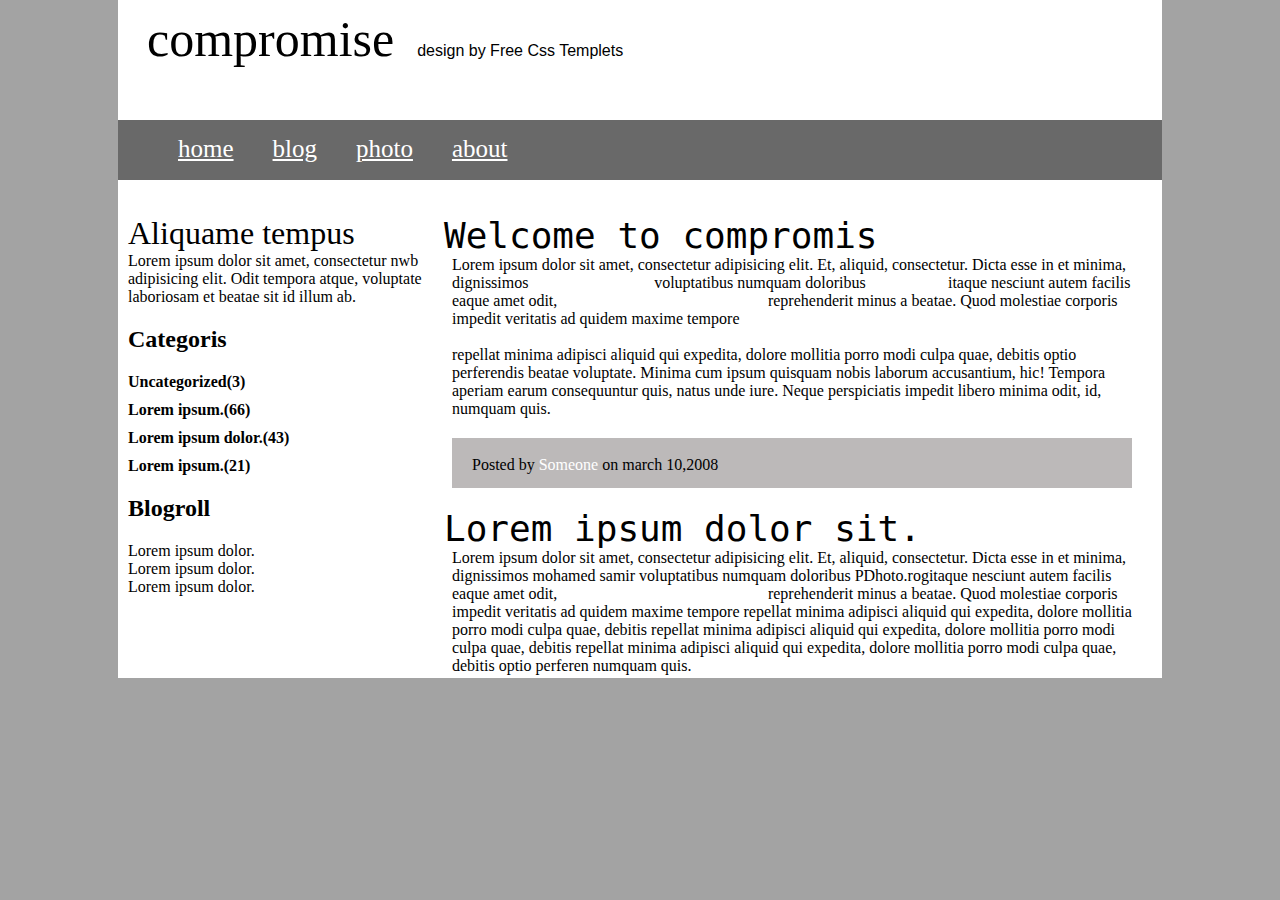
<file: index.html>
<!DOCTYPE html>
<html lang="en">

<head>

    <style>
        body {
            margin: 0;
            padding: 0;
            background-color: #a3a3a3;
        }
        
        .header {
            width: 80%;
            height: 100px;
            background-color: white;
            padding: 10px;
            margin: auto;
        }
        
        h11 {
            font-size: 50px;
            margin: 19px;
        }
        
        h12 {
            font-family: sans-serif;
        }
        
        .nav {
            width: 80%;
            height: 40px;
            background-color: dimgray;
            margin: auto;
            padding: 10px;
        }
        
        .ul1 {
            list-style: none;
            margin: 5px 0 0 10px;
        }
        
        .li2 {
            display: inline-block;
            font-size: 25px;
            margin-right: 35px;
            color: white;
        }
        
        .another {
            width: 80%;
            height: 453px;
            background-color: white;
            margin: auto;
            padding: 35px 10px 10px 10px;
        }
        
        .ann1 {
            width: 300px;
            height: 450px;
            display: inline-block;
            float: left;
        }
        
        ge {
            font-size: 32px;
            display: block;
        }
        
        .ann2 {
            margin: 10px 0 10px 0;
            color: dimgray;
        }
        
        we {
            font-size: 35;
            display: block;
        }
        
        .ann3 {
            width: 700px;
            height: 450px;
            float: right;
        }
        
        .h13 {
            font-size: 36px;
            font-family: monospace;
            padding-left: 15px;
            margin-left: -23px;
            display: block;
        }
        
        a {
            color: white;
        }
        
        .ann4 {
            height: 50px;
            width: 680px;
            background-color: #bcb9b9;
            margin: 20px 0 20px 0;
        }
        
        p5 {
            display: inline-block;
            margin: 0 0 0 20px;
        }
        
        .ul {
            display: inline-block;
        }
        
        .li3 {
            color: #e07b00;
            margin-left: -16px;
        }
    </style>
</head>

<body>
    <div class="all">
        <div class="header">
            <h11>compromise</h11>
            <h12>design by Free Css Templets</h12>
        </div>
        <div class="nav">
            <ul class="ul1">
                <li class="li2"><a href="sirs.html">home</a></li>
                <li class="li2"><a href="sens.html">blog</a> </li>
                <li class="li2"><a href="./oooo/mohaq.html">photo</a></li>
                <li class="li2"><a href="Ass 1.1.html">about</a></li>
            </ul>
        </div>
        <div class="another">
            <div class="ann1">
                <ge>Aliquame tempus</ge>
                <fe>Lorem ipsum dolor sit amet, consectetur nwb adipisicing elit. Odit tempora atque, voluptate laboriosam et beatae sit id illum ab.</fe>
                <h2>Categoris</h2>
                <b>Uncategorized(3)</b><br>

                <div class="ann2"></div>
                <b>Lorem ipsum.(66)</b><br>

                <div class="ann2"></div>
                <b>Lorem ipsum dolor.(43)</b><br>

                <div class="ann2"></div>
                <b>Lorem ipsum.(21)</b><br>

                <div class="ann2"></div>
                <h2>Blogroll</h2>
                <p1>Lorem ipsum dolor.</p1><br>
                <p1>Lorem ipsum dolor.</p1><br>
                <p1>Lorem ipsum dolor.</p1><br>
            </div>

            <div class="ann3">
                <h22 class="h13">Welcome to compromis</h22>
                <p3>Lorem ipsum dolor sit amet, consectetur adipisicing elit. Et, aliquid, consectetur. Dicta esse in et minima, dignissimos <a>Free Css Templets</a> voluptatibus numquam doloribus <a>PDhoto.rog</a> itaque nesciunt autem facilis eaque amet
                    odit, <a>Creative Common Attribute 2.5</a> reprehenderit minus a beatae. Quod molestiae corporis impedit veritatis ad quidem maxime tempore <br><br> repellat minima adipisci aliquid qui expedita, dolore mollitia porro modi culpa quae,
                    debitis optio perferendis beatae voluptate. Minima cum ipsum quisquam nobis laborum accusantium, hic! Tempora aperiam earum consequuntur quis, natus unde iure. Neque perspiciatis impedit libero minima odit, id, numquam quis.</p3>
                <div class="ann4">
                    <p5>Posted by <a>Someone</a> on march 10,2008
                    </p5>
                    <ul class="ul">
                    </ul>
                    <ul class="ul">
                    </ul>
                </div>
                <h22 class="h13">Lorem ipsum dolor sit.</h22>
                <p3>Lorem ipsum dolor sit amet, consectetur adipisicing elit. Et, aliquid, consectetur. Dicta esse in et minima, dignissimos mohamed samir voluptatibus numquam doloribus PDhoto.rogitaque nesciunt autem facilis eaque amet odit, <a>Creative Common Attribute 2.5</a>                    reprehenderit minus a beatae. Quod molestiae corporis impedit veritatis ad quidem maxime tempore repellat minima adipisci aliquid qui expedita, dolore mollitia porro modi culpa quae, debitis repellat minima adipisci aliquid qui expedita,
                    dolore mollitia porro modi culpa quae, debitis repellat minima adipisci aliquid qui expedita, dolore mollitia porro modi culpa quae, debitis optio perferen numquam quis.</p3>
            </div>
        </div>
    </div>
</body>

</html>
</file>
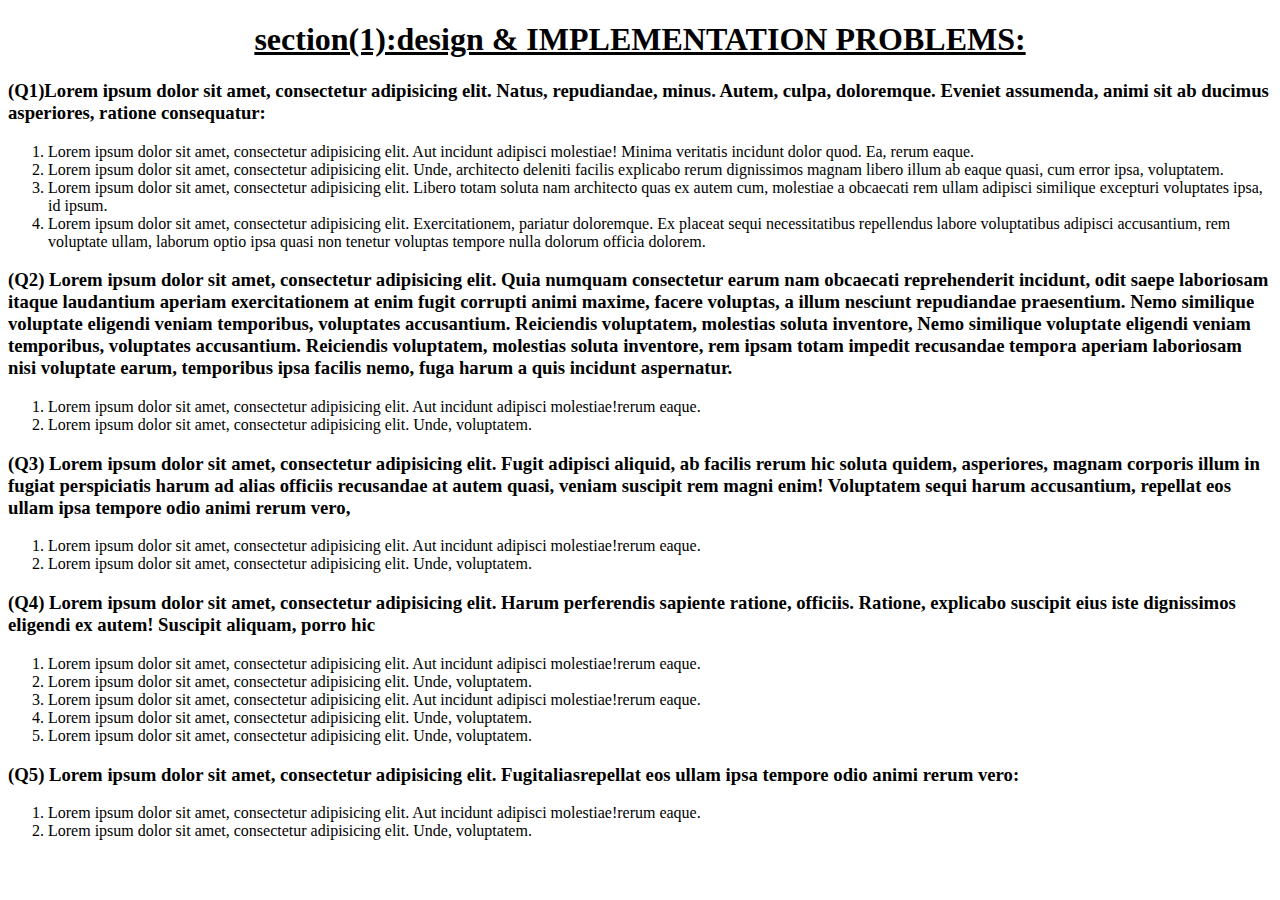
<file: Ass 1.1.html>
<!DOCTYPE html>
<html>

<head>
    <title>Ass 1.1</title>
</head>

<body>
    <h1><u><center>section(1):design & IMPLEMENTATION PROBLEMS:</center></u></h1>
    <h3>
    (Q1)Lorem ipsum dolor sit amet, consectetur adipisicing elit. Natus, repudiandae, minus. Autem, culpa, doloremque. Eveniet assumenda, animi sit ab ducimus asperiores, ratione consequatur:</h3>
    <ol>
        <li>Lorem ipsum dolor sit amet, consectetur adipisicing elit. Aut incidunt adipisci molestiae! Minima veritatis incidunt dolor quod. Ea, rerum eaque.</li>
        <li>Lorem ipsum dolor sit amet, consectetur adipisicing elit. Unde, architecto deleniti facilis explicabo rerum dignissimos magnam libero illum ab eaque quasi, cum error ipsa, voluptatem.</li>
        <li>Lorem ipsum dolor sit amet, consectetur adipisicing elit. Libero totam soluta nam architecto quas ex autem cum, molestiae a obcaecati rem ullam adipisci similique excepturi voluptates ipsa, id ipsum.</li>
        <li>Lorem ipsum dolor sit amet, consectetur adipisicing elit. Exercitationem, pariatur doloremque. Ex placeat sequi necessitatibus repellendus labore voluptatibus adipisci accusantium, rem voluptate ullam, laborum optio ipsa quasi non tenetur voluptas tempore nulla dolorum officia dolorem.</li>
    </ol>
    <h3>
    (Q2)
        Lorem ipsum dolor sit amet, consectetur adipisicing elit. Quia numquam consectetur earum nam obcaecati reprehenderit incidunt, odit saepe laboriosam itaque laudantium aperiam exercitationem at enim fugit corrupti animi maxime, facere voluptas, a illum nesciunt repudiandae praesentium. Nemo similique voluptate eligendi veniam temporibus, voluptates accusantium. Reiciendis voluptatem, molestias soluta inventore,   Nemo similique voluptate eligendi veniam temporibus, voluptates accusantium. Reiciendis voluptatem, molestias soluta inventore, rem ipsam totam impedit recusandae tempora aperiam laboriosam nisi voluptate earum, temporibus ipsa facilis nemo, fuga harum a quis incidunt aspernatur.
    </h3>
    <ol>
        <li>Lorem ipsum dolor sit amet, consectetur adipisicing elit. Aut incidunt adipisci molestiae!rerum eaque.</li>
        <li>Lorem ipsum dolor sit amet, consectetur adipisicing elit. Unde, voluptatem.</li>
    </ol>
    <h3>
    (Q3)
        Lorem ipsum dolor sit amet, consectetur adipisicing elit. Fugit adipisci aliquid, ab facilis rerum hic soluta quidem, asperiores, magnam corporis illum in fugiat perspiciatis harum ad alias officiis recusandae at autem quasi, veniam suscipit rem magni enim! Voluptatem sequi harum accusantium, repellat eos ullam ipsa tempore odio animi rerum vero,
    </h3>
    <ol>
        <li>Lorem ipsum dolor sit amet, consectetur adipisicing elit. Aut incidunt adipisci molestiae!rerum eaque.</li>
        <li>Lorem ipsum dolor sit amet, consectetur adipisicing elit. Unde, voluptatem.</li>
    </ol>
    <h3>
    (Q4)
        Lorem ipsum dolor sit amet, consectetur adipisicing elit. Harum perferendis sapiente ratione, officiis. Ratione, explicabo suscipit eius iste dignissimos eligendi ex autem! Suscipit aliquam, porro hic
    </h3>
    <ol>
        <li>Lorem ipsum dolor sit amet, consectetur adipisicing elit. Aut incidunt adipisci molestiae!rerum eaque.</li>
        <li>Lorem ipsum dolor sit amet, consectetur adipisicing elit. Unde, voluptatem.</li>
        <li>Lorem ipsum dolor sit amet, consectetur adipisicing elit. Aut incidunt adipisci molestiae!rerum eaque.</li>
        <li>Lorem ipsum dolor sit amet, consectetur adipisicing elit. Unde, voluptatem.</li>
        <li>Lorem ipsum dolor sit amet, consectetur adipisicing elit. Unde, voluptatem.</li>
    </ol>
    <h3>
    (Q5)
        Lorem ipsum dolor sit amet, consectetur adipisicing elit. Fugitaliasrepellat eos ullam ipsa tempore odio animi rerum vero:
    </h3>
    <ol>
        <li>Lorem ipsum dolor sit amet, consectetur adipisicing elit. Aut incidunt adipisci molestiae!rerum eaque.</li>
        <li>Lorem ipsum dolor sit amet, consectetur adipisicing elit. Unde, voluptatem.</li>
    </ol>
</body>

</html>
</file>
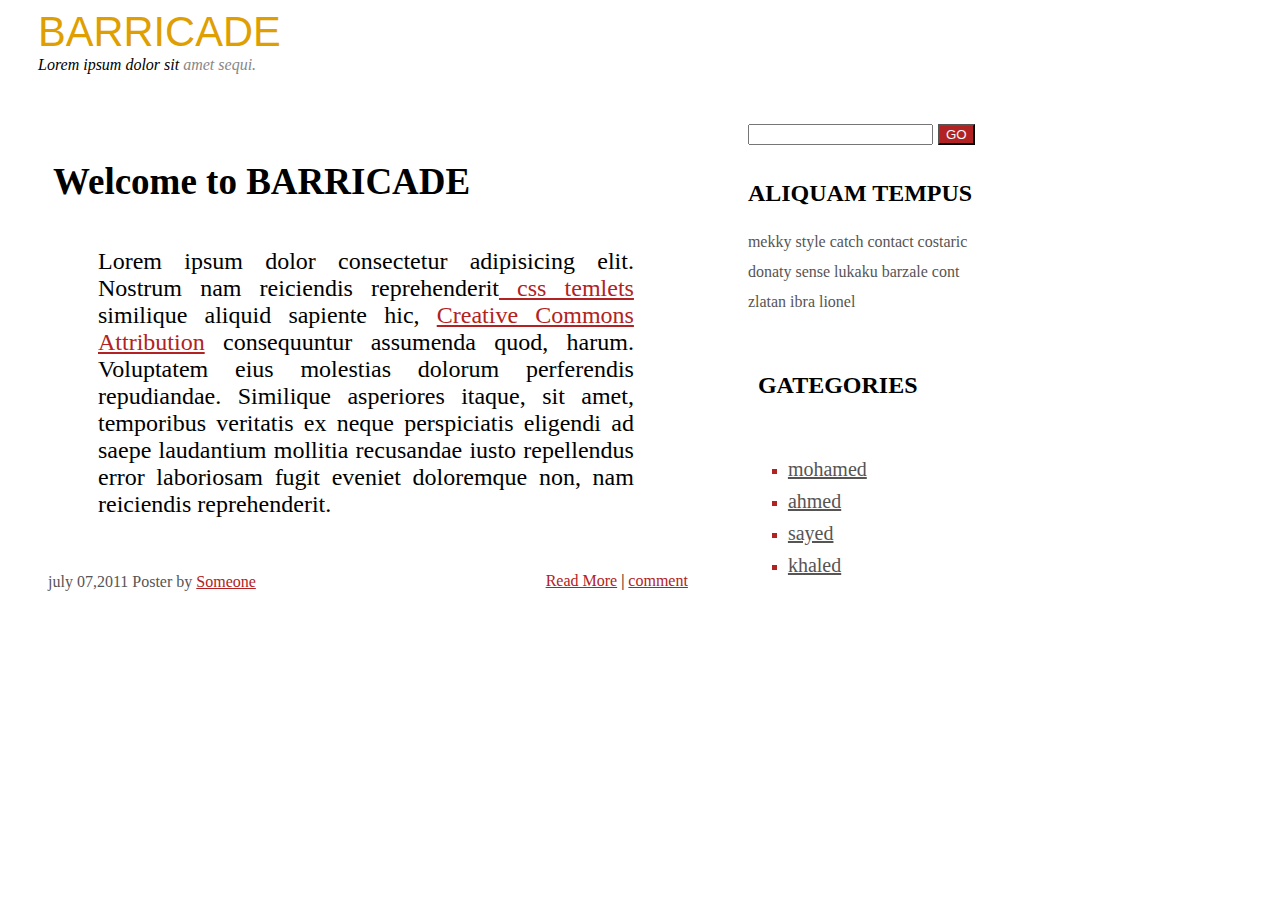
<file: sens.html>
<!DOCTYPE html>
<html lang="en">

<head>
    <meta charset="UTF-8">
    <title>one</title>
    <style>
        body {
            color: black;
        }
        
        .div1 {
            float: left;
            margin: 0 0 30px 30px;
            display: inline-block;
        }
        
        h {
            font-family: sans-serif;
            font-size: 2.6em;
            color: #e09f00;
        }
        
        .p1 {
            font-family: cursive;
            font-style: italic;
        }
        
        z {
            color: #888787;
        }
        
        .ul {
            float: right;
            list-style: none;
            margin: -7px;
            background-color: crimson;
        }
        
        .ul li {
            display: inline-block;
            width: 110px;
            height: 55px;
            text-align: center;
            cursor: pointer;
            margin: auto;
            padding: 10px;
            font-size: 1.5em;
            font-family: sans-serif;
            padding-top: 30px;
        }
        
        .div5 {
            width: 100%;
            clear: both;
        }
        
        .div2 {
            width: 53%;
            height: 450px;
            margin: 20px;
            padding: 5px;
            float: left;
            background: white;
        }
        
        .h2 {
            text-align: start;
            margin-left: 20px;
            font-size: 37px;
        }
        
        .p2 {
            width: 80%;
            text-align: justify;
            font-size: 24px;
            padding: 15px;
            margin-left: 50px;
        }
        
        .p3 {
            float: left;
            margin-left: 15px;
            color: #575454;
        }
        
        .div3 {
            float: right;
            margin: 15px;
        }
        
        .div4 {
            float: left;
            margin: 20px;
        }
        
        .h22 {
            margin-top: 35px;
        }
        
        .p4 {
            width: 245px;
            line-height: 30px;
            color: #575454;
        }
        
        .h23 {
            margin: 55px 10px;
        }
        
        .ul1 {
            list-style: square;
            color: firebrick;
        }
        
        .ul1 li {
            line-height: 30px;
        }
        
        .ul1 li u {
            color: #575454;
            font-size: 20px;
        }
        
        a {
            color: firebrick;
        }
        
        .butt {
            background: firebrick;
            color: aliceblue;
            margin-left: 5px;
        }
    </style>
</head>

<body>
    <div class="div1">
        <h>BARRICADE</h>
        <br>
        <e class="p1">Lorem ipsum dolor sit
            <z>amet sequi.</z>
        </e>
    </div>
    <div class="div5">
        <div class="div2">
            <h2 class="h2">Welcome to BARRICADE</h2>
            <p class="p2">Lorem ipsum dolor consectetur adipisicing elit. Nostrum nam reiciendis reprehenderit<a href="https://www.w3schools.com/w3css/w3css_templates.asp"> css temlets</a> similique aliquid sapiente hic, <a href="#">Creative Commons Attribution</a>                consequuntur assumenda quod, harum. Voluptatem eius molestias dolorum perferendis repudiandae. Similique asperiores itaque, sit amet, temporibus veritatis ex neque perspiciatis eligendi ad saepe laudantium mollitia recusandae iusto repellendus
                error laboriosam fugit eveniet doloremque non, nam reiciendis reprehenderit.</p>
            <p class="p3">july 07,2011 Poster by <a href="#">Someone</a></p>
            <div class="div3"><a href="#">Read More</a> | <a href="#">comment</a></div>
        </div>
        <div class="div4">
            <input type="text"><input class="butt" type="button" value="GO">
            <h2 class="h22">ALIQUAM TEMPUS</h2>
            <p class="p4">mekky style catch contact costaric donaty sense lukaku barzale cont zlatan ibra lionel</p>
            <h2 class="h23">GATEGORIES</h2>
            <ul class="ul1">
                <li><u>mohamed</u></li>
                <li><u>ahmed</u></li>
                <li><u>sayed</u></li>
                <li><u>khaled</u></li>
            </ul>
        </div>
    </div>
</body>

</html>
</file>
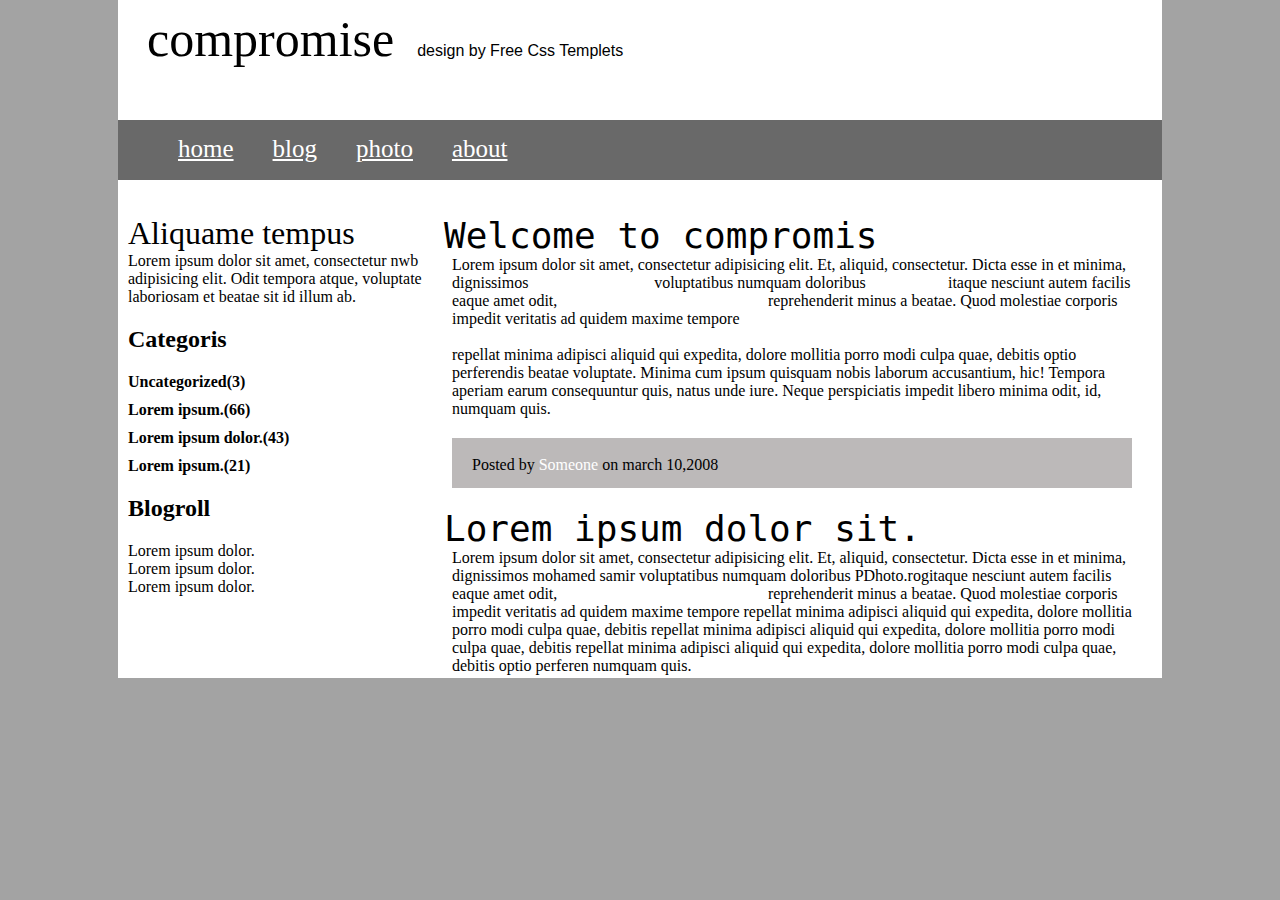
<file: sirs.html>
<!DOCTYPE html>
<html lang="en">

<head>

    <style>
        body {
            margin: 0;
            padding: 0;
            background-color: #a3a3a3;
        }
        
        .header {
            width: 80%;
            height: 100px;
            background-color: white;
            padding: 10px;
            margin: auto;
        }
        
        h11 {
            font-size: 50px;
            margin: 19px;
        }
        
        h12 {
            font-family: sans-serif;
        }
        
        .nav {
            width: 80%;
            height: 40px;
            background-color: dimgray;
            margin: auto;
            padding: 10px;
        }
        
        .ul1 {
            list-style: none;
            margin: 5px 0 0 10px;
        }
        
        .li2 {
            display: inline-block;
            font-size: 25px;
            margin-right: 35px;
            color: white;
        }
        
        .another {
            width: 80%;
            height: 453px;
            background-color: white;
            margin: auto;
            padding: 35px 10px 10px 10px;
        }
        
        .ann1 {
            width: 300px;
            height: 450px;
            display: inline-block;
            float: left;
        }
        
        ge {
            font-size: 32px;
            display: block;
        }
        
        .ann2 {
            margin: 10px 0 10px 0;
            color: dimgray;
        }
        
        we {
            font-size: 35;
            display: block;
        }
        
        .ann3 {
            width: 700px;
            height: 450px;
            float: right;
        }
        
        .h13 {
            font-size: 36px;
            font-family: monospace;
            padding-left: 15px;
            margin-left: -23px;
            display: block;
        }
        
        a {
            color: white;
        }
        
        .ann4 {
            height: 50px;
            width: 680px;
            background-color: #bcb9b9;
            margin: 20px 0 20px 0;
        }
        
        p5 {
            display: inline-block;
            margin: 0 0 0 20px;
        }
        
        .ul {
            display: inline-block;
        }
        
        .li3 {
            color: #e07b00;
            margin-left: -16px;
        }
    </style>
</head>

<body>
    <div class="all">
        <div class="header">
            <h11>compromise</h11>
            <h12>design by Free Css Templets</h12>
        </div>
        <div class="nav">
            <ul class="ul1">
                <li class="li2"><a href="sirs.html">home</a></li>
                <li class="li2"><a href="sens.html">blog</a> </li>
                <li class="li2"><a href="./oooo/mohaq.html">photo</a></li>
                <li class="li2"><a href="Ass 1.1.html">about</a></li>
            </ul>
        </div>
        <div class="another">
            <div class="ann1">
                <ge>Aliquame tempus</ge>
                <fe>Lorem ipsum dolor sit amet, consectetur nwb adipisicing elit. Odit tempora atque, voluptate laboriosam et beatae sit id illum ab.</fe>
                <h2>Categoris</h2>
                <b>Uncategorized(3)</b><br>

                <div class="ann2"></div>
                <b>Lorem ipsum.(66)</b><br>

                <div class="ann2"></div>
                <b>Lorem ipsum dolor.(43)</b><br>

                <div class="ann2"></div>
                <b>Lorem ipsum.(21)</b><br>

                <div class="ann2"></div>
                <h2>Blogroll</h2>
                <p1>Lorem ipsum dolor.</p1><br>
                <p1>Lorem ipsum dolor.</p1><br>
                <p1>Lorem ipsum dolor.</p1><br>
            </div>

            <div class="ann3">
                <h22 class="h13">Welcome to compromis</h22>
                <p3>Lorem ipsum dolor sit amet, consectetur adipisicing elit. Et, aliquid, consectetur. Dicta esse in et minima, dignissimos <a>Free Css Templets</a> voluptatibus numquam doloribus <a>PDhoto.rog</a> itaque nesciunt autem facilis eaque amet
                    odit, <a>Creative Common Attribute 2.5</a> reprehenderit minus a beatae. Quod molestiae corporis impedit veritatis ad quidem maxime tempore <br><br> repellat minima adipisci aliquid qui expedita, dolore mollitia porro modi culpa quae,
                    debitis optio perferendis beatae voluptate. Minima cum ipsum quisquam nobis laborum accusantium, hic! Tempora aperiam earum consequuntur quis, natus unde iure. Neque perspiciatis impedit libero minima odit, id, numquam quis.</p3>
                <div class="ann4">
                    <p5>Posted by <a>Someone</a> on march 10,2008
                    </p5>
                    <ul class="ul">
                    </ul>
                    <ul class="ul">
                    </ul>
                </div>
                <h22 class="h13">Lorem ipsum dolor sit.</h22>
                <p3>Lorem ipsum dolor sit amet, consectetur adipisicing elit. Et, aliquid, consectetur. Dicta esse in et minima, dignissimos mohamed samir voluptatibus numquam doloribus PDhoto.rogitaque nesciunt autem facilis eaque amet odit, <a>Creative Common Attribute 2.5</a>                    reprehenderit minus a beatae. Quod molestiae corporis impedit veritatis ad quidem maxime tempore repellat minima adipisci aliquid qui expedita, dolore mollitia porro modi culpa quae, debitis repellat minima adipisci aliquid qui expedita,
                    dolore mollitia porro modi culpa quae, debitis repellat minima adipisci aliquid qui expedita, dolore mollitia porro modi culpa quae, debitis optio perferen numquam quis.</p3>
            </div>
        </div>
    </div>
</body>

</html>
</file>
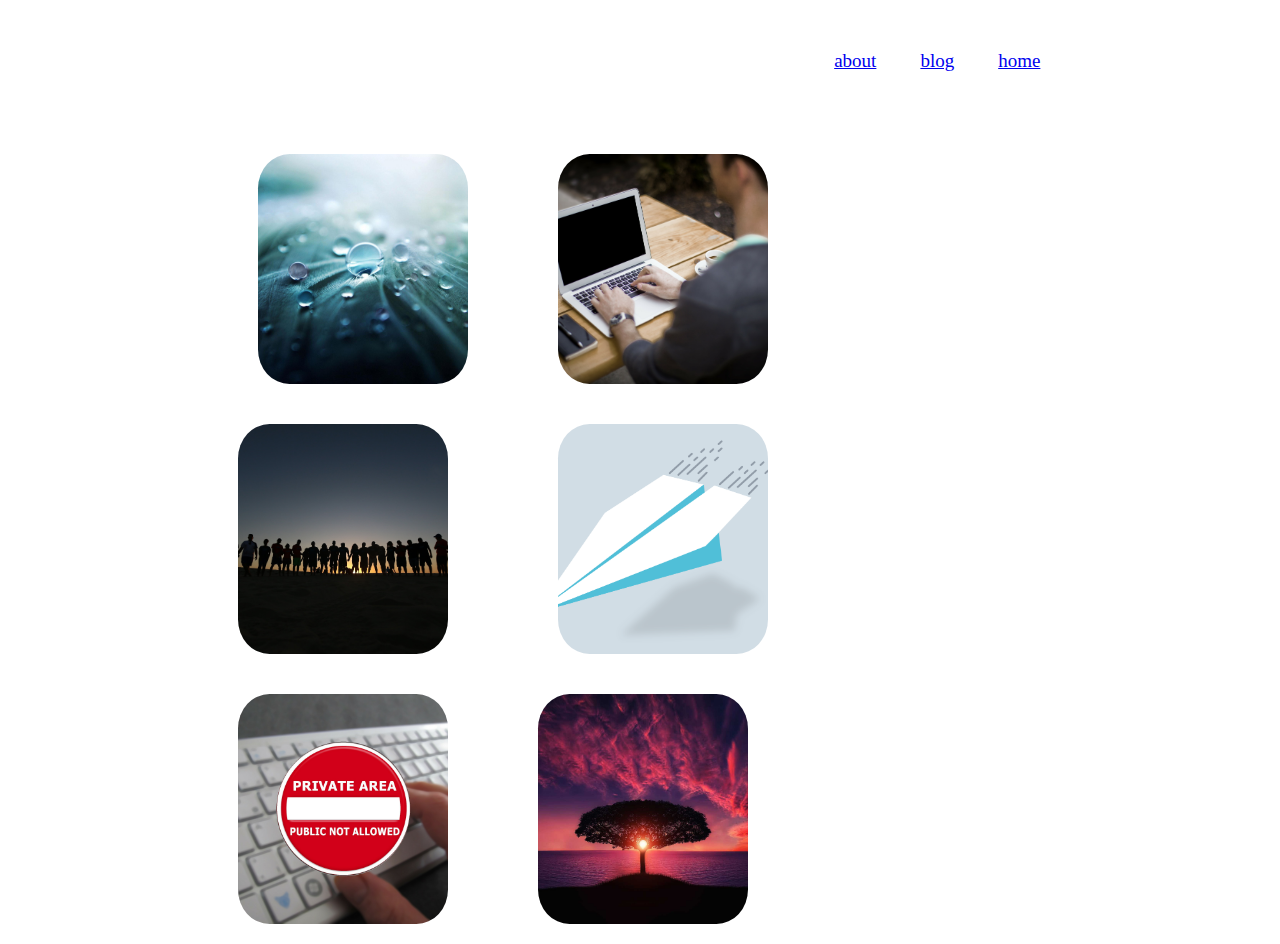
<file: oooo/mohaq.html>
<!DOCTYPE html>
<html lang="en">

<head>
    <link rel="stylesheet" href="css/moha.css">
</head>

<body>
    <div class="all1">
        <div class="header">
            <div class="navbar">
                <a href="../index.html">home</a>
                <a href="../sens.html">blog</a>
                <a href="../Ass 1.1.html">about</a>
            </div>
            <div class="clear"></div>
            <div class="all2">
                <div class="tic">
                    <div class="tic1"></div>
                    <div class="tic2"></div>
                    <div class="tic3"></div>

                    <div class="tic4"></div>
                    <div class="tic5"></div>
                    <div class="tic6"></div>
                </div>
            </div>
            <div class="clear"></div>


        </div>
    </div>
</body>

</html>
</file>
<file: oooo/css/moha.css>
.clear {
    clear: both;
}

.all1 {
    width: 70%;
    height: 620px;
    margin: auto;
}

.header {
    width: 100%;
    height: 120px;
    color: white;
}

h1 {
    color: firebrick;
    margin: 40px;
    font-family: cursive;
    font-size: 40px;
}

.navbar {
    float: right;
    font-size: 19px;
    margin: 20px;
    ;
}

a {
    float: right;
    margin: 2px;
    padding: 20px;
    border-radius: 7%;
}

.all2 {
    width: 100%;
    height: 280px;
    padding: 20px 0 20px 0;
}

.tic1 {
    width: 210px;
    height: 230px;
    margin: 20px 50px 20px 60px;
    float: left;
    background-size: cover;
    background-repeat: no-repeat;
    background-position: center;
    background-image: url(../img/1.jpg);
    border-radius: 15%;
}

.tic2 {
    width: 210px;
    height: 230px;
    margin: 20px 50px 20px 40px;
    float: left;
    background-size: cover;
    background-repeat: no-repeat;
    background-position: center;
    background-image: url(../img/2.jpg);
    border-radius: 15%;
}

.tic3 {
    width: 210px;
    height: 230px;
    margin: 20px 50px 20px 40px;
    float: left;
    background-size: cover;
    background-repeat: no-repeat;
    background-position: center;
    background-image: url(../img/3.jpg);
    border-radius: 15%;
}

.tic4 {
    width: 210px;
    height: 230px;
    margin: 20px 50px 20px 60px;
    float: left;
    background-size: cover;
    background-repeat: no-repeat;
    background-position: center;
    background-image: url(../img/4.png);
    border-radius: 15%;
}

.tic5 {
    width: 210px;
    height: 230px;
    margin: 20px 50px 20px 40px;
    float: left;
    background-size: cover;
    background-repeat: no-repeat;
    background-position: center;
    background-image: url(../img/5.jpg);
    border-radius: 15%;
}

.tic6 {
    width: 210px;
    height: 230px;
    margin: 20px 50px 20px 40px;
    float: left;
    background-size: cover;
    background-repeat: no-repeat;
    background-position: center;
    background-image: url(../img/6.jpg);
    border-radius: 15%;
}
</file>
